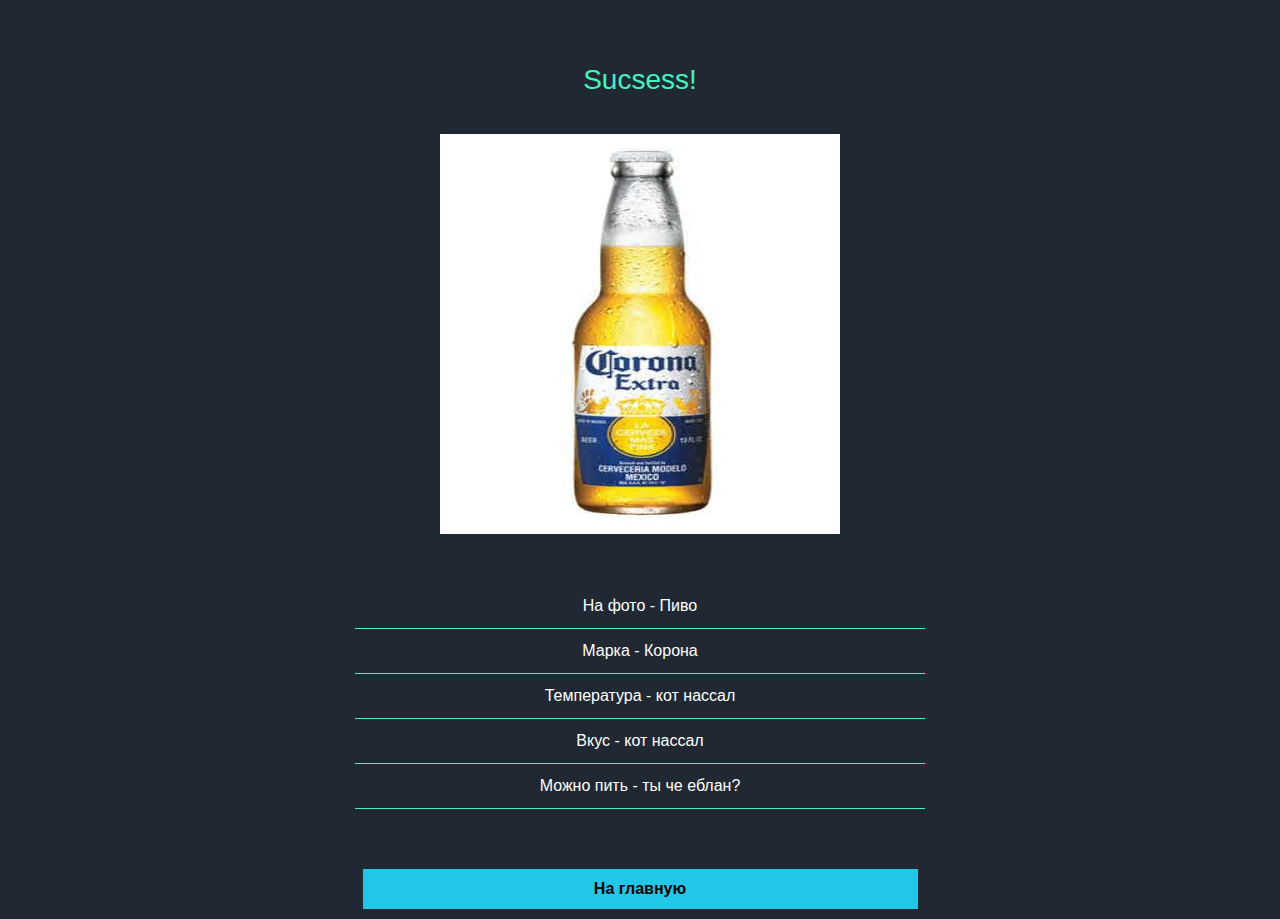
<file: company.html>
<!DOCTYPE html>
<html lang="en">
  <head>
    <meta charset="utf-8">
    <meta name="viewport" content="width=device-width, initial-scale=1, shrink-to-fit=no">
	<link rel="stylesheet" href="company.css">
    <link rel="stylesheet" href="https://maxcdn.bootstrapcdn.com/bootstrap/4.0.0/css/bootstrap.min.css" integrity="sha384-Gn5384xqQ1aoWXA+058RXPxPg6fy4IWvTNh0E263XmFcJlSAwiGgFAW/dAiS6JXm" crossorigin="anonymous">
	<title>Company</title>
  </head>

  <body style="background:#1F2833;">

	  <div class="container bla">

            <div class="col-sm-12 col-12 alert">
                <h3>Sucsess!</h3>
            </div>
            <div class="col-sm-12 col-12 imgres">
                    <img src="PIVO.png" class="imgres">
            </div>

            <div class="row resultstabs">
                    
                    <div class="col-sm-6 col-6 offset-sm-3 offset-3 results">На фото - Пиво</div>
                    <div class="col-sm-6 col-6 offset-sm-3 offset-3 results">Марка - Корона</div>
                    <div class="col-sm-6 col-6 offset-sm-3 offset-3 results">Температура - кот нассал</div>
                    <div class="col-sm-6 col-6 offset-sm-3 offset-3 results">Вкус - кот нассал</div>
                    <div class="col-sm-6 col-6 offset-sm-3 offset-3 results">Можно пить - ты че еблан?</div>
                    

            </div>

            <div class="row goback">
                    <div class="col-sm-12 col-12 resultstabs">
                            <a href="index.html"><button class="buttons" id="login-button">На глaвную</button></a>
                     </div>
            </div>

     </div>



    <script src="https://code.jquery.com/jquery-3.2.1.slim.min.js" integrity="sha384-KJ3o2DKtIkvYIK3UENzmM7KCkRr/rE9/Qpg6aAZGJwFDMVNA/GpGFF93hXpG5KkN" crossorigin="anonymous"></script>
    <script src="https://cdnjs.cloudflare.com/ajax/libs/popper.js/1.12.9/umd/popper.min.js" integrity="sha384-ApNbgh9B+Y1QKtv3Rn7W3mgPxhU9K/ScQsAP7hUibX39j7fakFPskvXusvfa0b4Q" crossorigin="anonymous"></script>
    <script src="https://maxcdn.bootstrapcdn.com/bootstrap/4.0.0/js/bootstrap.min.js" integrity="sha384-JZR6Spejh4U02d8jOt6vLEHfe/JQGiRRSQQxSfFWpi1MquVdAyjUar5+76PVCmYl" crossorigin="anonymous"></script>
  </body>
</html>
</file>
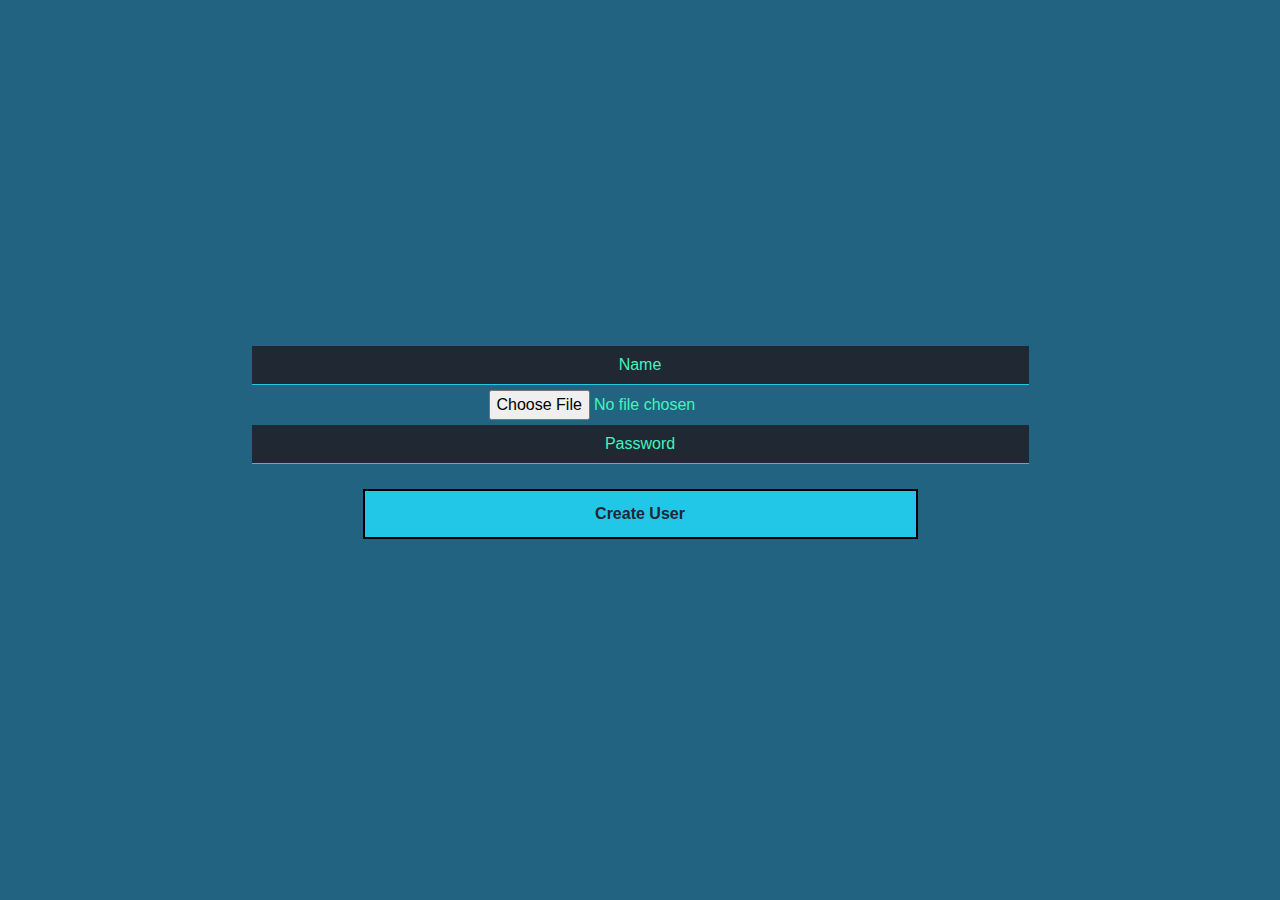
<file: templates/login.html>
<!DOCTYPE html>
<html>
<head>
    <title>НАЧАЛО</title>
    <meta charset="utf-8">
    <link rel="stylesheet" href="https://maxcdn.bootstrapcdn.com/bootstrap/4.0.0/css/bootstrap.min.css" integrity="sha384-Gn5384xqQ1aoWXA+058RXPxPg6fy4IWvTNh0E263XmFcJlSAwiGgFAW/dAiS6JXm" crossorigin="anonymous">
    <link rel="stylesheet" href="../static/styles.css">
</head>
<body>
    <div class="container bla">
        <div id="central_view">
            <form method="POST" enctype="multipart/form-data" action="">
                <div class="row">
                    <div class="col-sm-12 col-12 logd">
                        <input name="username" value="" placeholder="Name" class="forms">
                    </div>

                    <div class="col-sm-12 col-12 logd">
                        <input type="file" name="file" id="file" accept="image/*" class="new_img"/>
                    </div>

                    <div class="col-sm-12 col-12 logd">
                        <input name="password" value="" type="password" placeholder="Password" class="forms">
                    </div>
                </div>

                <div class="row">
                    <div class="col-sm-12 col-12 logd margin">
                        <button value="Log" type="submit" class="buttons" id="reg-button">Create User</button>
                    </div>
                </div>
            </form>
        </div>
    </div>
</body>
</html>
</file>
<file: company.css>
.bla
{
    margin-top: 50px;
   text-align: center;
}
.row
{
	margin-bottom: 10px;
}

.alert
{
    color: #42f4bf;
    text-align: center;
}
.imgres
{
    text-align: center;
    height: 400px;
    width: 400px;
}

.resultstabs
{
    margin-top: 50px;
}

.results
{

    border: 1px solid#42f4bf;
    border-top: none;
    border-left: none;
    border-right: none;
    color: white;
    padding: 10px;
}

#login-button
{
	background: #22c7e8;
    width: 50%;
    height: 40px;
    border: none;
    font-weight: bold;
}
</file>
<file: static/styles.css>
body {
    background-color: #236382;
}

.logd
{
	text-align: center;
	margin-bottom: 5px;
}

.bla
{
	left: 50%;
	top: 50%;
	position: absolute;
	transform: translate(-50%, -50%);
}

.forms
{
	height: 100%;
	width: 70%;
	padding: 10px;
	border: 1px solid #22c7e8;
	background: #1F2833;
	text-align: center;
	color: #42f4bf;
	border-top: none;
	border-right: none;
	border-left: none;
}

.new_img {

	text-align: center;
	color: #42f4bf;
	border-top: none;
	border-right: none;
	border-left: none;
}

.row
{
	margin-bottom: 10px;
}

.buttons
{
	height: 50px;
	width: 70%;
	margin-top: 0px;
	border: 2px solid black;
	color: #1F2833;
	font-weight: bold;
}

.margin
{
	margin-top: 10px;
}




#reg-button
{
	background: #22c7e8;
	width: 50%;
}

::-webkit-input-placeholder { /* Chrome/Opera/Safari */
  color: #42f4bf;
}
::-moz-placeholder { /* Firefox 19+ */
  color: #42f4bf;
}
:-ms-input-placeholder { /* IE 10+ */
  color: #42f4bf;
}
:-moz-placeholder { /* Firefox 18- */
  color: #42f4bf;
}
</file>
